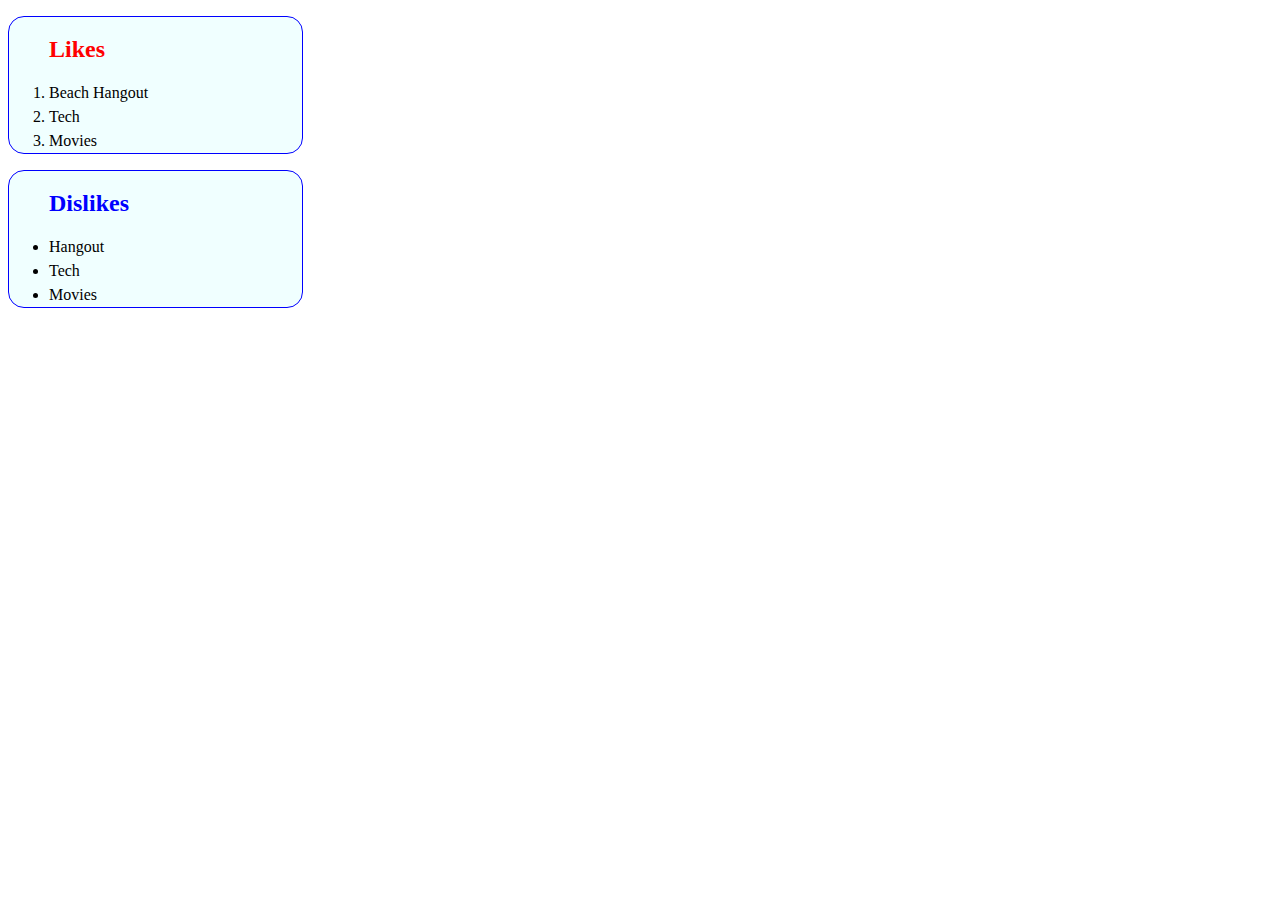
<file: InheritanceCSSAss/index.html>
<!DOCTYPE html>
<html lang="en">
<head>
    <meta charset="UTF-8">
    <meta http-equiv="X-UA-Compatible" content="IE=edge">
    <meta name="viewport" content="width=device-width, initial-scale=1.0">
    <title>Document</title>
    <link rel="stylesheet" href="index.css">
</head>
<body>
    <ol>
        <h2 class="ol">Likes</h2>
        <li>Beach Hangout</li>
        <li>Tech</li>
        <li>Movies</li>
    </ol>
    <ul>
        <h2 id="ul">Dislikes</h2>
        <li>Hangout</li>
        <li>Tech</li>
        <li>Movies</li>
    </ul>
</body>
</html>
</file>
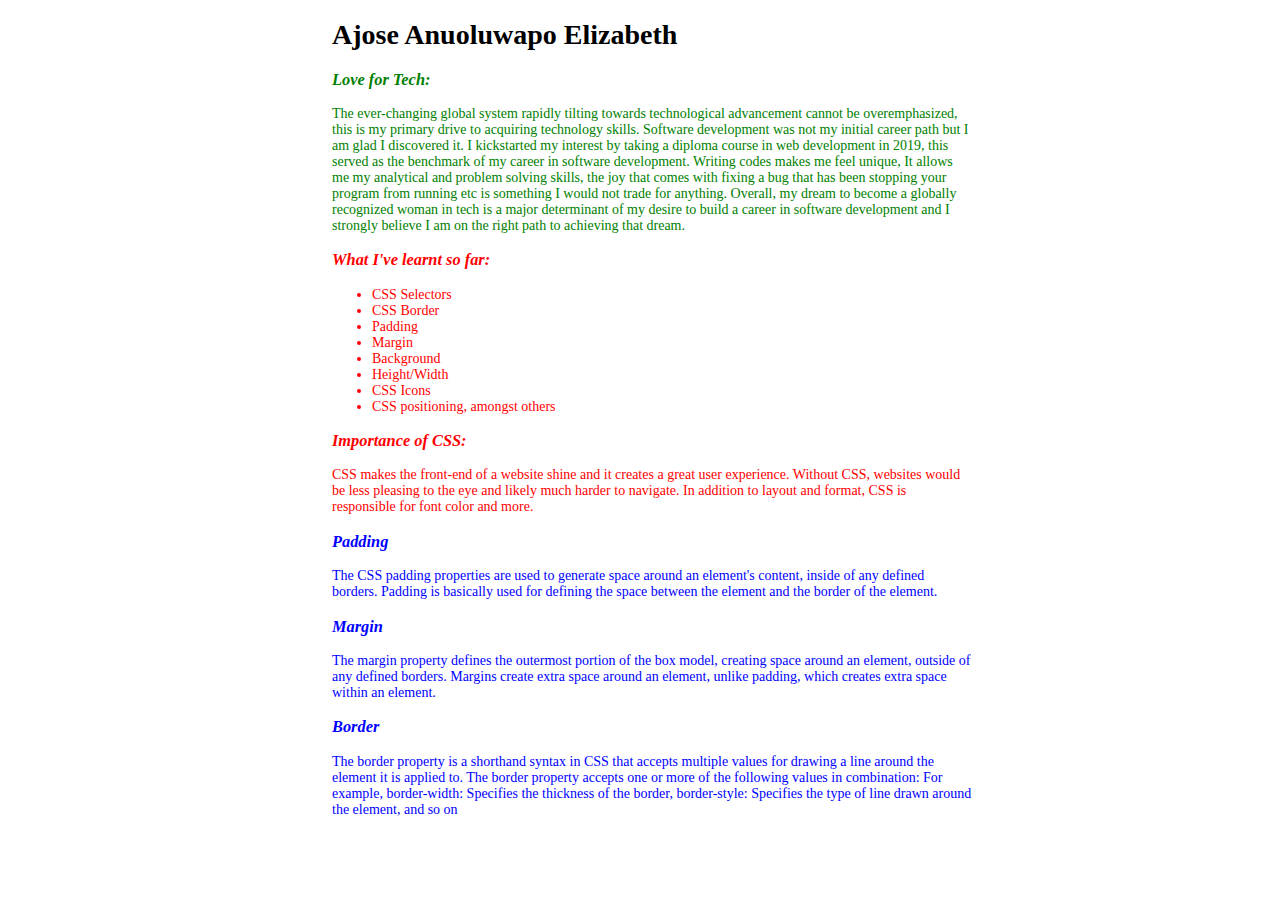
<file: MajorCSSPropertiesAss/index.html>
<!DOCTYPE html>
<html lang="en">
<head>
    <meta charset="UTF-8">
    <meta http-equiv="X-UA-Compatible" content="IE=edge">
    <meta name="viewport" content="width=device-width, initial-scale=1.0">
    <link rel="stylesheet" href="index.css">
    <title>Document</title>
</head>
<body>
    <h1>Ajose Anuoluwapo Elizabeth</h1>
    <section class="First_section">
        <!-- <h2>First Section</h2> -->
        <p>
            <i><h3>Love for Tech: </h3></i>
            The ever-changing global system rapidly tilting towards technological advancement cannot be overemphasized, this is my primary drive to acquiring technology skills. Software development was not my initial career path but I am glad I discovered it. I kickstarted my interest by taking a diploma course in web development in 2019, this served as the benchmark of my career in software development.
            Writing codes makes me feel unique, It allows me my analytical and problem solving skills, the joy that comes with fixing a bug that has been stopping your program from running etc is something I would not trade for anything.
            Overall, my dream to become a globally recognized woman in tech is a major determinant of my desire to build a career in software development and I strongly believe I am on the right path to achieving that dream.
            
        </p>
    </section>
    <section class="Second_section">
          <!-- <h2>Second Section</h2> -->
        <p>
            <i><h3>What I've learnt so far: </h3></i>
            <ul>
                <li>CSS Selectors</li>
                <li>CSS Border</li>
                <li>Padding</li>
                <li>Margin</li>
                <li>Background</li>
                <li>Height/Width</li>
                <li>CSS Icons</li>
                <li>CSS positioning, amongst others</li>
            </ul>
        </p>
        <p>
            <i><h3>Importance of CSS: </h3></i>
            CSS makes the front-end of a website shine and it creates a great user experience. Without CSS, websites would be less pleasing to the eye and likely much harder to navigate. In addition to layout and format,
            CSS is responsible for font color and more.
        </p>
    </section>
    <section class="Third_section">
          <!-- <h2>Third Section</h2> -->
        <p>
            <i><h3>Padding</h3></i>
            The CSS padding properties are used to generate space around an element's content, inside of any defined borders.
            Padding is basically used for defining the space between the element and the border of the element.
        </p>
        <p>
            <i><h3>Margin</h3></i>
            The margin property defines the outermost portion of the box model, creating space around an element, outside of any defined borders. 
            Margins create extra space around an element, unlike padding, which creates extra space within an element.
        </p>
        <p>
            <i><h3>Border</h3></i>
            The border property is a shorthand syntax in CSS that accepts multiple values for drawing a line around the element it is applied to. The border property accepts one or more of the following values in combination: For example, border-width: Specifies 
            the thickness of the border, border-style: Specifies the type of line drawn around the element, and so on
        </p>
    </section>

</body>
</html>
</file>
<file: InheritanceCSSAss/index.css>
ol,ul{
    border-radius: 1rem;
    color: black;
    border: 1px blue solid;
    width: 20%;
    line-height: 1.5rem;
    background-color: azure;
}
.ol{
    color: red;
    width: auto;
}
#ul{
    color: blue;
    width: auto;
}
</file>
<file: MajorCSSPropertiesAss/index.css>
body{
    font-size: 14px;
    width: 50%;
    margin: auto;
    padding-left: 1.5rem;
}
.First_section{
    color: green;
}
.Second_section{
    color: red;
}
.Third_section{
    color: blue;
}
h2{
    font-size: 18px;
}
</file>
